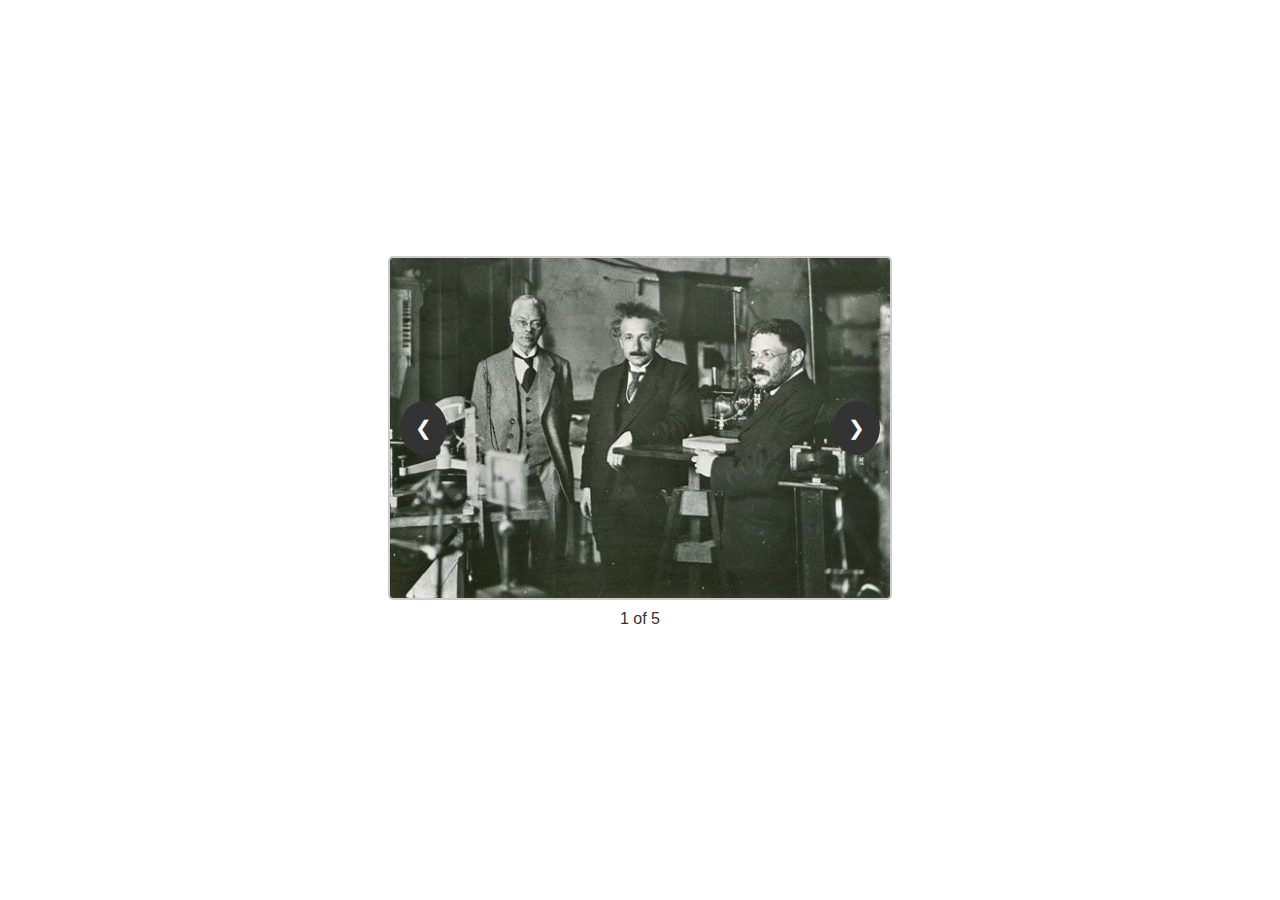
<file: History-images/index.html>
<!DOCTYPE html>
<html lang="en">

<head>
    <meta charset="UTF-8">
    <meta name="viewport" content="width=device-width, initial-scale=1.0">
    <title>Image Slideshow</title>
    <link rel="stylesheet" href="style.css">
</head>

<body>
    <div class="slideshow-container">
        <div class="slideshow">
            <button class="nav-button left" onclick="prevImage()">&#10094;</button>
            <img id="slideshow-image" src="images/image1.jpg" alt="Slideshow Image">
            <button class="nav-button right" onclick="nextImage()">&#10095;</button>
        </div>
        <p id="image-counter">1 of 5</p>
    </div>

    <script src="script.js"></script>
</body>

</html>
</file>
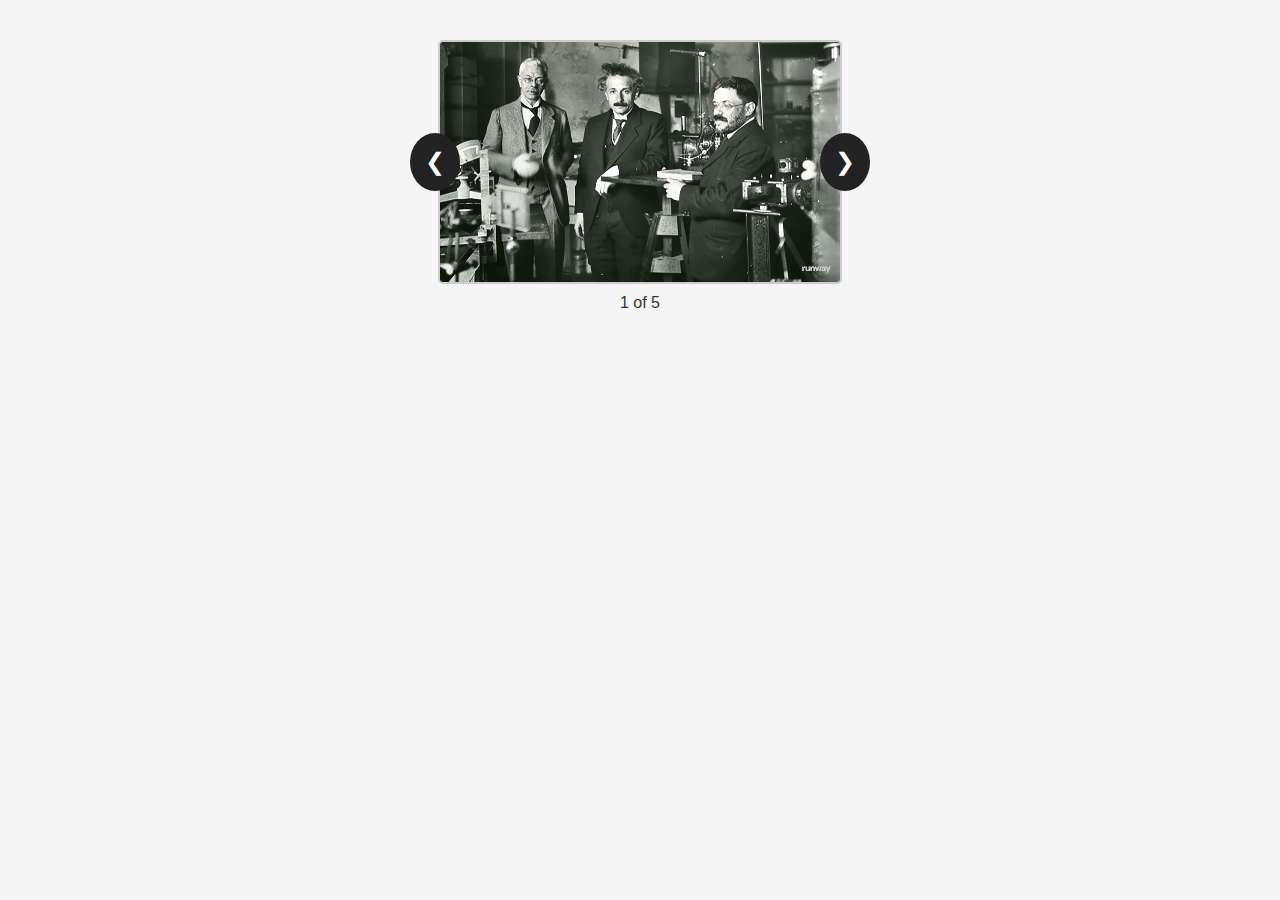
<file: History-negative/index.html>
<!DOCTYPE html>
<html lang="en">

<head>
    <meta charset="UTF-8">
    <meta name="viewport" content="width=device-width, initial-scale=1.0">
    <title>Video Slideshow</title>
    <link rel="stylesheet" href="style.css">
</head>

<body>
    <div class="slideshow-container">
        <div class="slideshow">
            <button class="nav-button left" onclick="prevVideo()">&#10094;</button>
            <video id="slideshow-video" src="videos/video1.mp4" autoplay loop muted></video>
            <button class="nav-button right" onclick="nextVideo()">&#10095;</button>
        </div>
        <p id="video-counter">1 of 5</p>
    </div>

    <script src="script.js"></script>
</body>

</html>
</file>
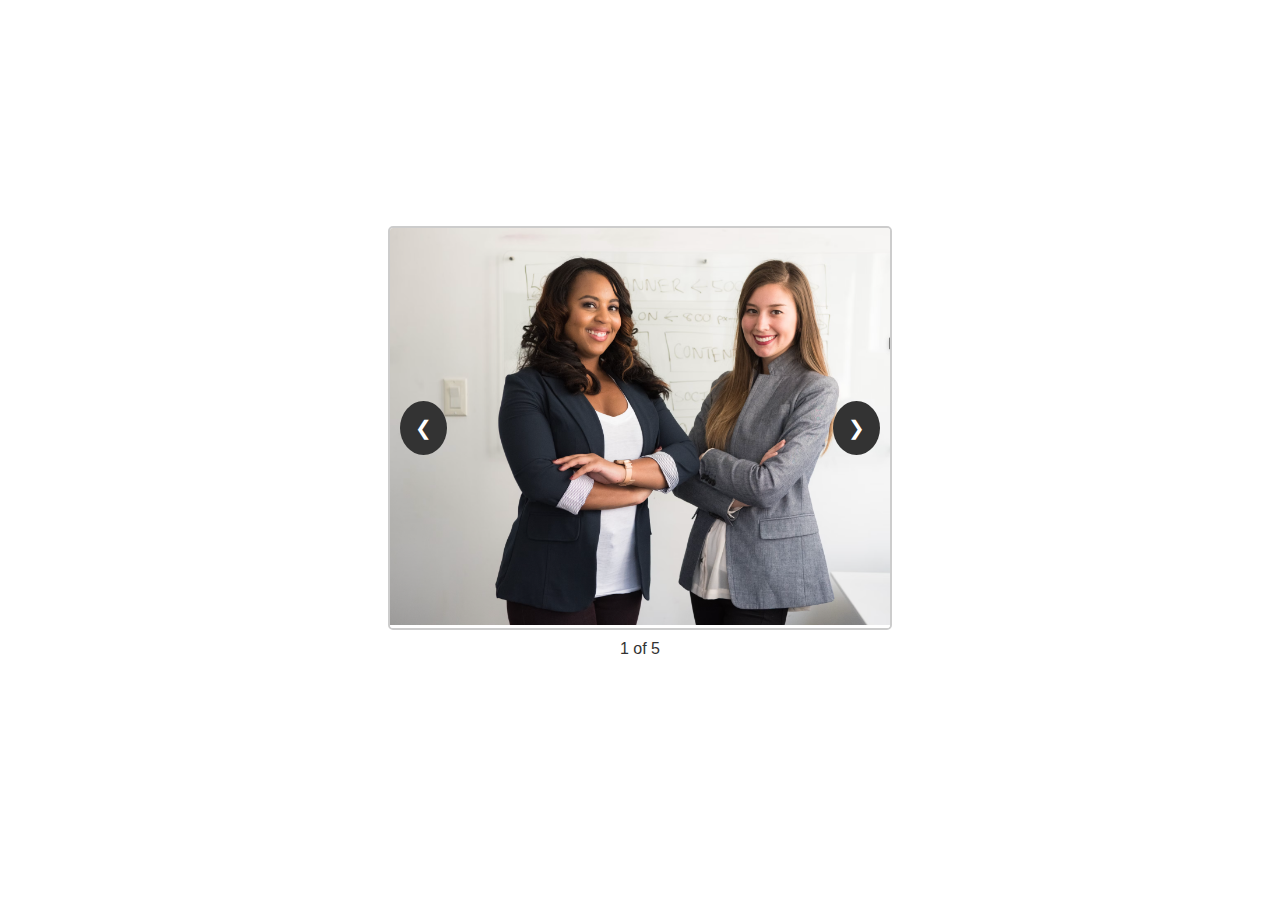
<file: Personal-images/index.html>
<!DOCTYPE html>
<html lang="en">

<head>
    <meta charset="UTF-8">
    <meta name="viewport" content="width=device-width, initial-scale=1.0">
    <title>Image Slideshow</title>
    <link rel="stylesheet" href="style.css">
</head>

<body>
    <div class="slideshow-container">
        <div class="slideshow">
            <button class="nav-button left" onclick="prevImage()">&#10094;</button>
            <img id="slideshow-image" src="images/image1.png" alt="Slideshow Image">
            <button class="nav-button right" onclick="nextImage()">&#10095;</button>
        </div>
        <p id="image-counter">1 of 5</p>
    </div>

    <script src="script.js"></script>
</body>

</html>
</file>
<file: History-images/style.css>
body {
    display: flex;
    justify-content: center;
    align-items: center;
    height: 100vh;
    margin: 0;
    font-family: Arial, sans-serif;
}

.slideshow-container {
    text-align: center;
    position: relative;
    width: 500px;
}

.slideshow {
    position: relative;
    display: flex;
    align-items: center;
    justify-content: center;
}

#slideshow-image {
    max-width: 500px;
    max-height: 600px;
    border: 2px solid #ccc;
    border-radius: 5px;
}

.nav-button {
    background-color: #333;
    color: white;
    border: none;
    padding: 15px;
    cursor: pointer;
    position: absolute;
    top: 50%;
    transform: translateY(-50%);
    font-size: 20px;
    border-radius: 50%;
}

.nav-button.left {
    left: 10px;
}

.nav-button.right {
    right: 10px;
}

#image-counter {
    margin-top: 10px;
    font-size: 16px;
    color: #333;
}
</file>
<file: History-negative/style.css>
/* .prompt-text {
    text-align: center;
    font-size: 16px;
    margin-bottom: 20px;
} */

body {
    display: flex;
    flex-direction: column;
    align-items: center;
    justify-content: center;
    font-family: Arial, sans-serif;
    background-color: #f5f5f5;
    margin: 0;
    padding: 20px;
}

.slideshow-container {
    text-align: center;
    position: relative;
    width: 400px; /* Restrict the container width */
    margin-top: 20px;
}

.slideshow {
    position: relative;
    display: flex;
    align-items: center;
    justify-content: center;
}

#slideshow-video {
    width: 100%; /* Fit video within the container */
    max-width: 400px; /* Keep the video medium-sized */
    height: auto;
    border: 2px solid #ccc;
    border-radius: 5px;
}

.nav-button {
    background-color: #222; /* Dark color for buttons */
    color: white;
    border: none;
    padding: 15px;
    cursor: pointer;
    position: absolute;
    top: 50%;
    transform: translateY(-50%);
    font-size: 24px;
    border-radius: 50%;
}

.nav-button.left {
    left: -30px;
}

.nav-button.right {
    right: -30px;
}

.nav-button:hover {
    background-color: #444;
}

#video-counter {
    margin-top: 10px;
    font-size: 16px;
    color: #333;
}
</file>
<file: Personal-images/style.css>
body {
    display: flex;
    justify-content: center;
    align-items: center;
    height: 100vh;
    margin: 0;
    font-family: Arial, sans-serif;
}

.slideshow-container {
    text-align: center;
    position: relative;
    width: 500px;
}

.slideshow {
    position: relative;
    display: flex;
    align-items: center;
    justify-content: center;
}

#slideshow-image {
    max-width: 500px;
    max-height: 600px;
    border: 2px solid #ccc;
    border-radius: 5px;
}

.nav-button {
    background-color: #333;
    color: white;
    border: none;
    padding: 15px;
    cursor: pointer;
    position: absolute;
    top: 50%;
    transform: translateY(-50%);
    font-size: 20px;
    border-radius: 50%;
}

.nav-button.left {
    left: 10px;
}

.nav-button.right {
    right: 10px;
}

#image-counter {
    margin-top: 10px;
    font-size: 16px;
    color: #333;
}
</file>
